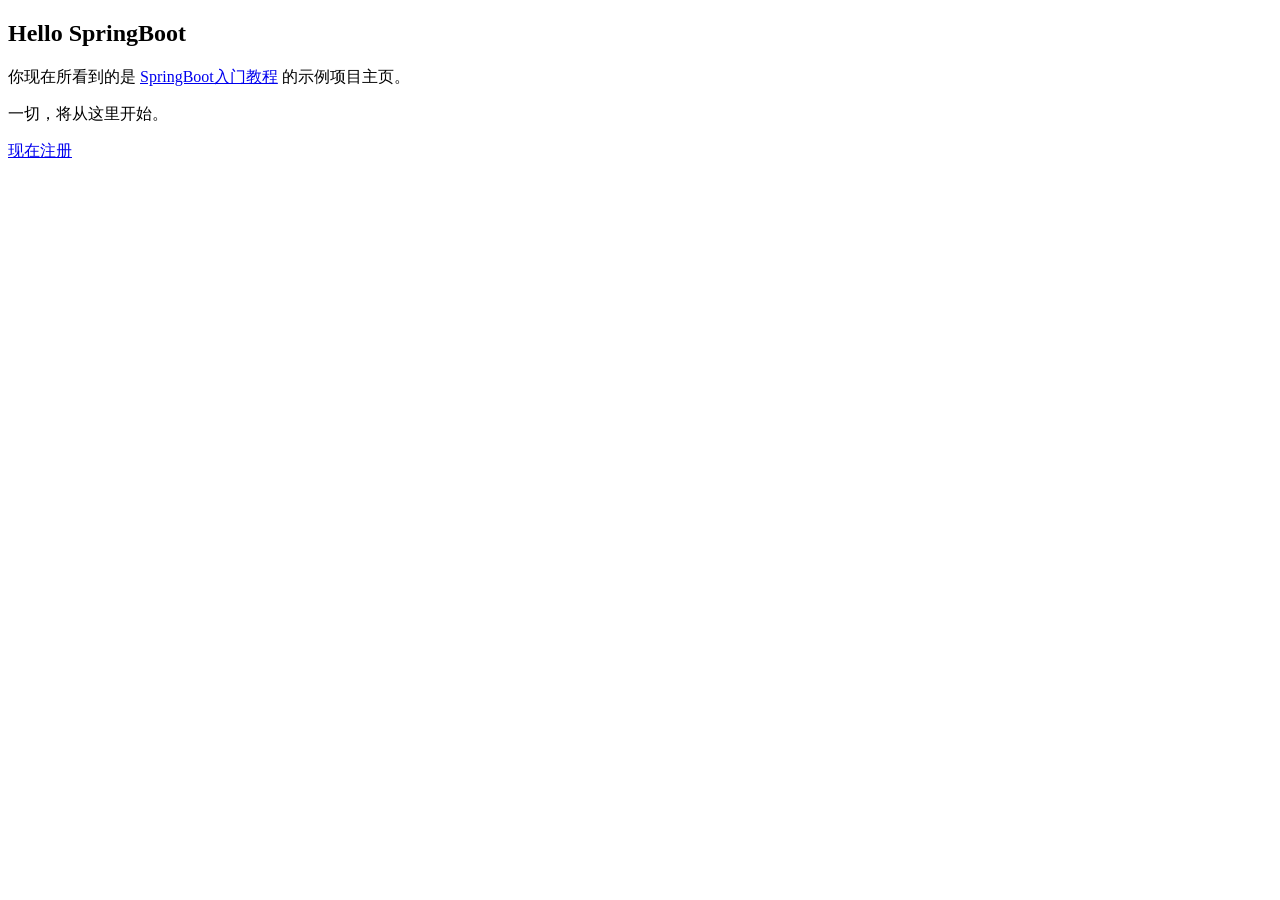
<file: src/main/resources/views/index.html>
<!DOCTYPE html>
<html th:replace="~{layouts/app:: layout(~{::title}, ~{::section})}" xmlns:th="http://www.thymeleaf.org">
<head>
  <title>WeiboApp-首页</title>
</head>
<body>
<section>
  <div class="bg-light p-3 p-sm-5 rounded">
    <h1>Hello SpringBoot</h1>
    <p class="lead">
      你现在所看到的是 <a href="#">SpringBoot入门教程</a> 的示例项目主页。
    </p>
    <p>
      一切，将从这里开始。
    </p>
    <p>
      <a class="btn btn-lg btn-success" href="#" role="button">现在注册</a>
    </p>
  </div>
</section>
</body>
</html>
</file>
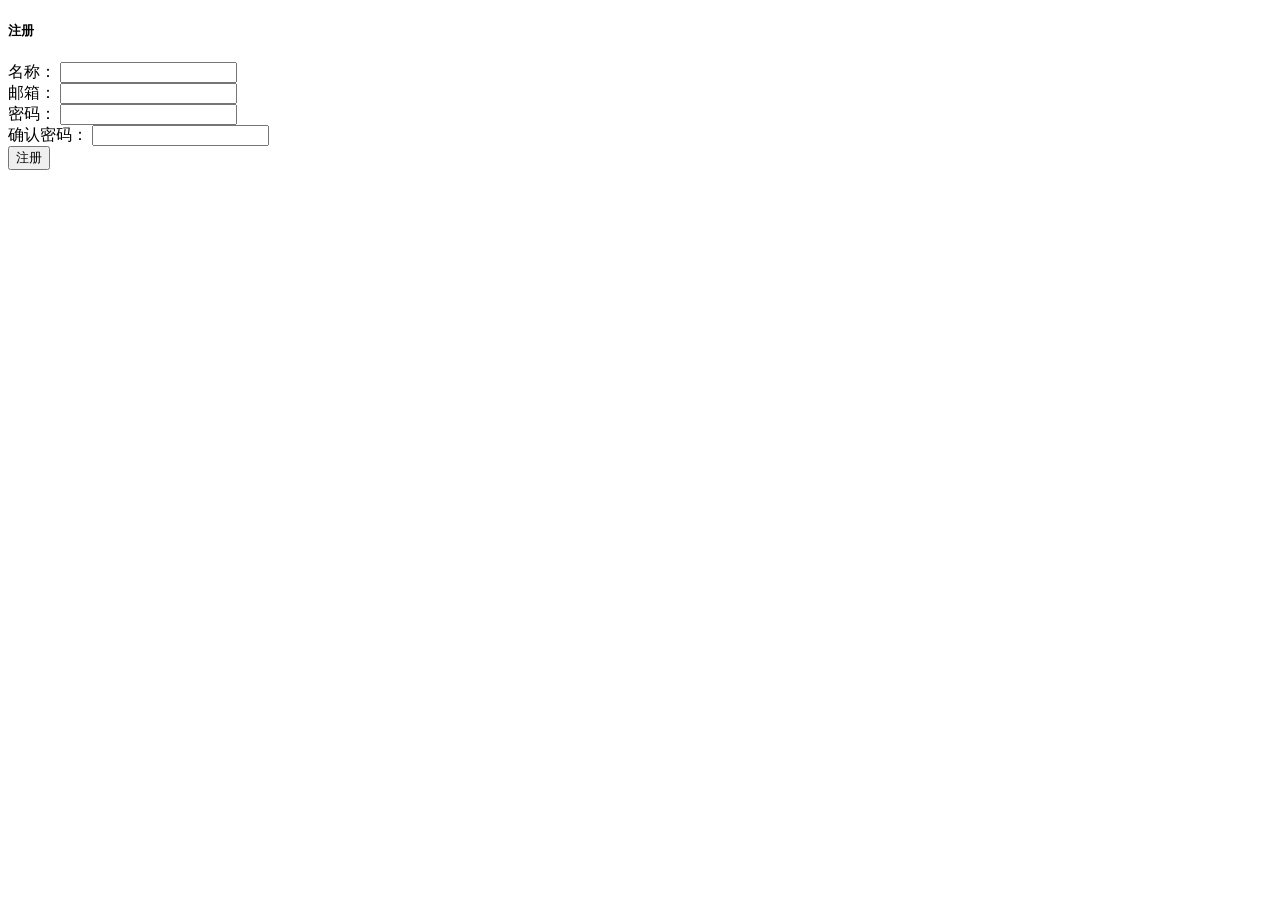
<file: src/main/resources/views/auth/register.html>
<!DOCTYPE html>
<html th:replace="~{layouts/app:: layout(~{::title}, ~{::section})}" xmlns:th="http://www.thymeleaf.org">
<head>
  <title>注册-WeiboApp</title>
</head>
<body>
<section>
  <div class="offset-md-2 col-md-8">
    <div class="card ">
      <div class="card-header">
        <h5>注册</h5>
      </div>
      <div class="card-body">
        <form action="@{/register}" method="POST" th:object="">

          <div class="mb-3">
            <label for="">名称：</label>
            <input class="form-control" name="name" type="text" value="">
          </div>

          <div class="mb-3">
            <label for="">邮箱：</label>
            <input class="form-control" name="email" type="text" value="">
          </div>

          <div class="mb-3">
            <label for="">密码：</label>
            <input class="form-control" name="password" type="password" value="">
          </div>

          <div class="mb-3">
            <label for="">确认密码：</label>
            <input class="form-control" name="password_confirmation" type="password" value="">
          </div>

          <button class="btn btn-primary" type="submit">注册</button>
        </form>
      </div>
    </div>
  </div>
</section>
</body>
</html>
</file>
